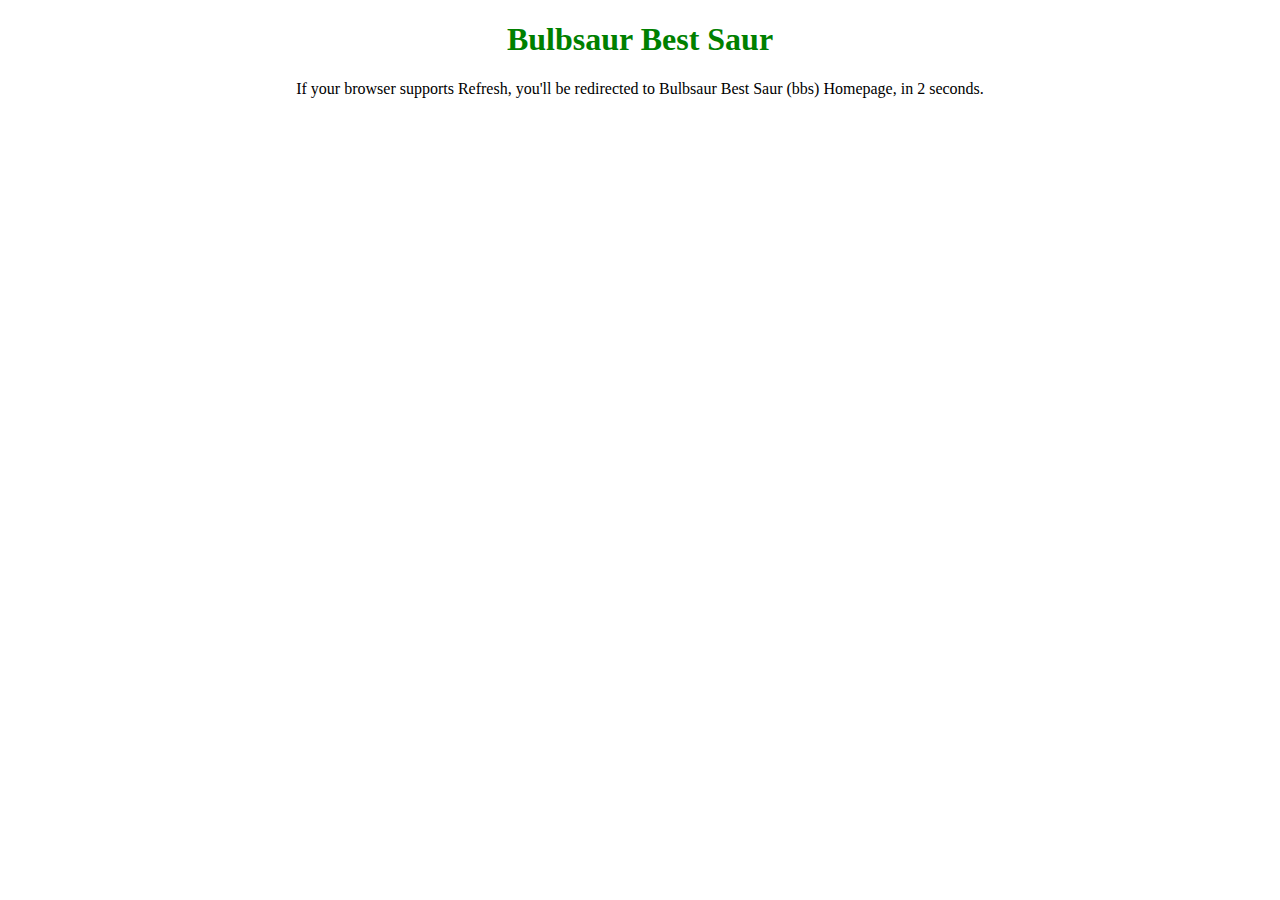
<file: index.html>
<!DOCTYPE html> 
<html> 
<head> 
    <title>HTML Redirect</title> 
    <meta http-equiv="Refresh" content="2; url='https://sirmuffinalot.github.io/bbs/BULB.html'" />
</head> 
<body> 
    <h1 style="text-align:center;color:green;"> 
         Bulbsaur Best Saur
    </h1> 
      
    <p style="text-align:center;"> 
        If your browser supports Refresh, 
        you'll be redirected to Bulbsaur Best Saur (bbs)
        Homepage, in 2 seconds. 
    </p> 
</body> 
</html>
</file>
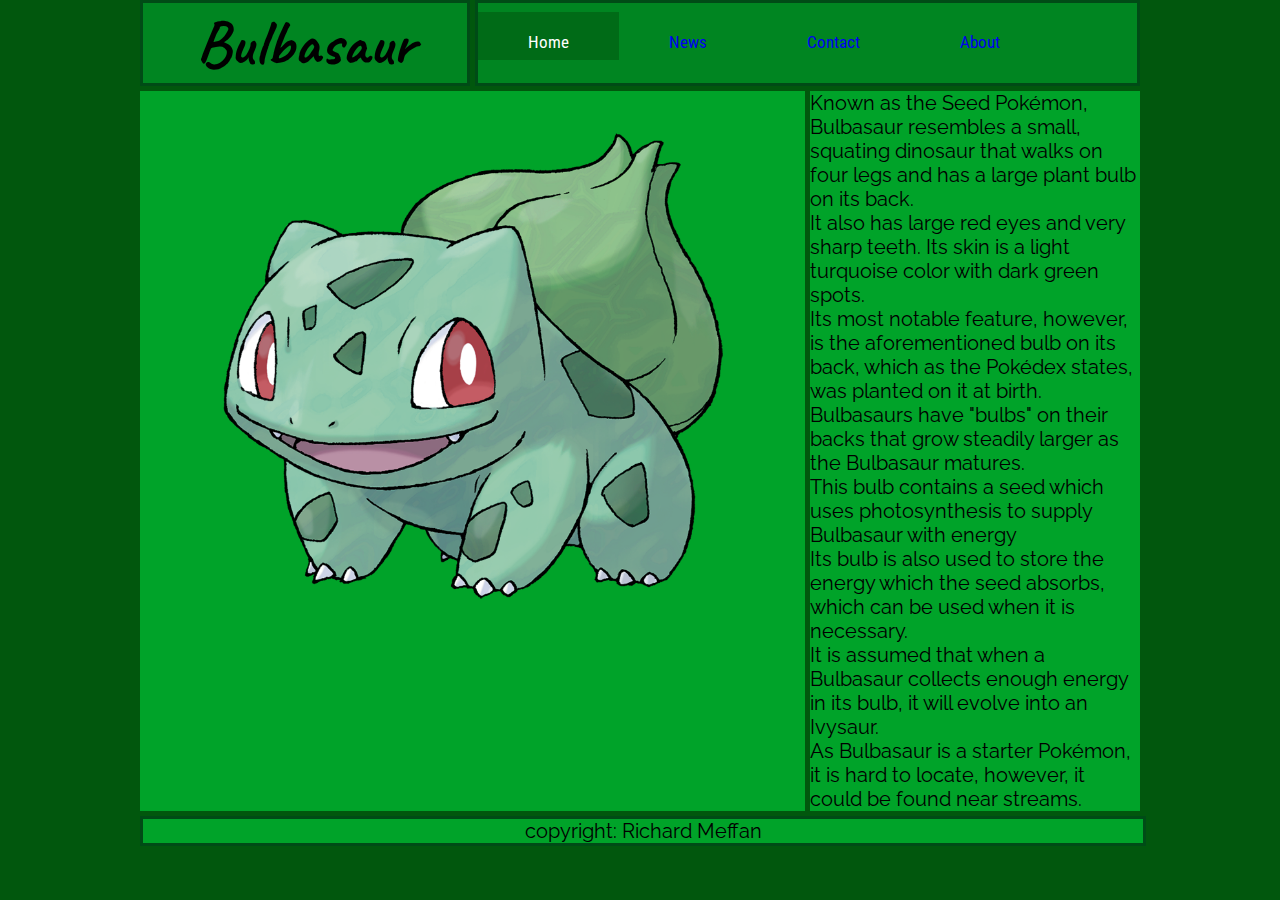
<file: BULB.html>
<!DOCTYPE html>
<html lang="en">
	<head>
		<meta charset="UTF-8">
		<meta name="description" content="Bulbasaur fan page">
		<meta name="keywords" content="Bulbasuar Able College Pokemon Pikachu Nintendo">
		<meta name="author" content="Abkle College">
		<meta name="viewport" content="width=device-width, initial-scale=1.0">
		<title>BULBASAUR</title>
		<link rel = 'stylesheet' type ="text/css" href ="195.css">
		<link rel="preconnect" href="https://fonts.gstatic.com">
		<link rel="preconnect" href="https://fonts.gstatic.com">
		<link rel="preconnect" href="https://fonts.gstatic.com">
		<link href="https://fonts.googleapis.com/css2?family=Raleway:ital,wght@1,300&display=swap" rel="stylesheet">
		<link href="https://fonts.googleapis.com/css2?family=Caveat&family=Odibee+Sans&display=swap" rel="stylesheet">
		<link href="https://fonts.googleapis.com/css2?family=Roboto+Condensed:wght@700&display=swap" rel="stylesheet">
	</head>
	<body>
		<div class="wrapper">
			<h1>Bulbasaur</h1>
			<nav>
				<ul>
					<li><a class="active" href="#home">Home</a></li>
					<li><a href="BULBNEWS.html">News</a></li>
					<li><a href="#contact">Contact</a></li>
					<li><a href="#about">About</a></li>
				</ul>
			</nav>
			<article>
				<img src="Bulbasaur.png" alt="Bulbasaur" style="width:500px;height:500px;" class="center">
			</article>
			<aside>
				Known as the Seed Pokémon,<br>
				Bulbasaur resembles a small, squating dinosaur that walks on four legs and has a large plant bulb on its back.<br> 
				It also has large red eyes and very sharp teeth. Its skin is a light turquoise color with dark green spots.<br> 
				Its most notable feature, however, is the aforementioned bulb on its back, which as the Pokédex states, was planted on it at birth.<br> 
				Bulbasaurs have "bulbs" on their backs that grow steadily larger as the Bulbasaur matures.<br> 
				This bulb contains a seed which uses photosynthesis to supply Bulbasaur with energy<br> 
				Its bulb is also used to store the energy which the seed absorbs, which can be used when it is necessary.<br> 
				It is assumed that when a Bulbasaur collects enough energy in its bulb, it will evolve into an Ivysaur.<br> 
				As Bulbasaur is a starter Pokémon, it is hard to locate, however, it could be found near streams.<br>
			</aside>
			<footer>
				copyright: Richard Meffan
		</div>
	</body>
</html>
</file>
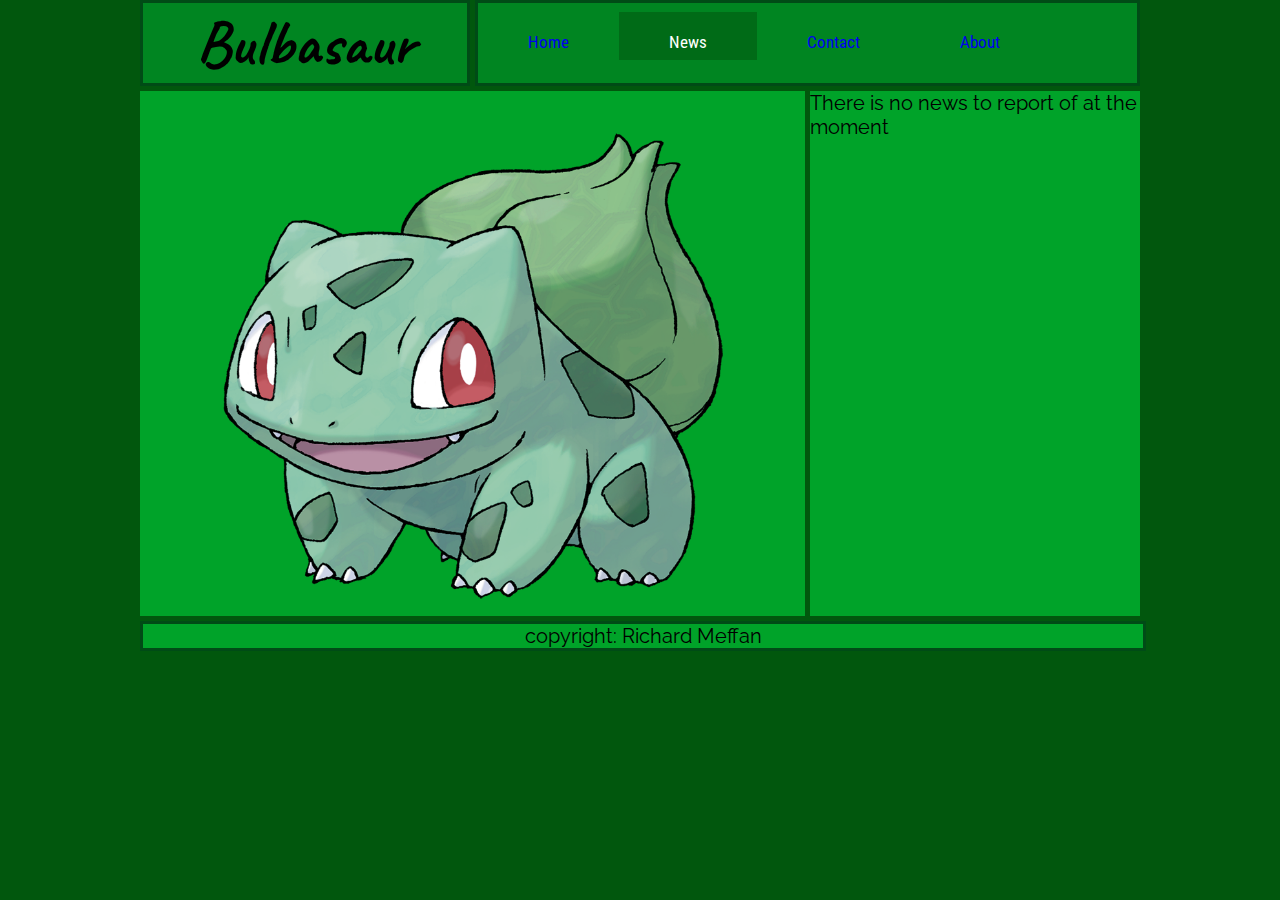
<file: BULBNEWS.html>
<!DOCTYPE html>
<html lang="en">
	<head>
		<meta charset="UTF-8">
		<meta name="description" content="Bulbasaur fan page">
		<meta name="keywords" content="Bulbasuar Able College Pokemon Pikachu Nintendo">
		<meta name="author" content="Abkle College">
		<meta name="viewport" content="width=device-width, initial-scale=1.0">
		<title>BULBASAUR</title>
		<link rel = 'stylesheet' type ="text/css" href ="195.css">
		<link rel="preconnect" href="https://fonts.gstatic.com">
		<link href="https://fonts.googleapis.com/css2?family=Raleway:ital,wght@1,300&display=swap" rel="stylesheet">
		<link href="https://fonts.googleapis.com/css2?family=Caveat&family=Odibee+Sans&display=swap" rel="stylesheet">
		<link href="https://fonts.googleapis.com/css2?family=Roboto+Condensed:wght@700&display=swap" rel="stylesheet">
	</head>
	<body>
		<div class="wrapper">
			<h1>Bulbasaur</h1>
			<nav>
				<ul>
					<li><a href="index.html">Home</a></li>
					<li><a class="active" href="#news"">News</a></li>
					<li><a href="#contact">Contact</a></li>
					<li><a href="#about">About</a></li>
				</ul>
			</nav>
			<article>
				<img src="Bulbasaur.png" alt="Bulbasaur" style="width:500px;height:500px;" class="center">
			</article>
			<aside>
				There is no news to report of at the moment<br>
			</aside>
			<footer>
				copyright: Richard Meffan
		</div>
	</body>
</html>
</file>
<file: 195.css>
*{
	margin: 0;
}

body{
	background-color:#01570d;
}

.wrapper{
	display:grid;
	grid-template-columns: 1fr 1fr 1fr;
	grid-template-rows: 2fr 15fr fr;
	max-width:1000px;
	grid-gap:5px;
	margin: 0 auto;
}

h1{
	background-color:#008521;
	border:3px solid #004b16;
	text-align:center;
	font-family: 'Caveat', cursive;
	font-size:4em;
}

nav{
	background-color:#008521;
	grid-column: 2 / span 2;
	border:3px solid #004b16;
	overflow:hidden;
	font:arial;
	font-size:3em;
	font-family: 'Roboto Condensed', sans-serif;
}

ul {
  list-style-type: none;
  margin: 0;
  padding: 0;
  overflow: hidden;
}

li {
  float: left;
}

li a {
  text-align: center;
  padding: 20px 50px;
  text-decoration: none;
  font-size: 17px;
}

nav a:hover{
	background-color: #00a329;
	color: black;
}

nav a.active {
  background-color: #006b17;
  color: white;
}

article{
	background-color:#00a329;
	grid-column: 1 /span 2;
	grid-row: 2;
}

img:hover {
  -webkit-transform: scaleX(-1);
  transform: scaleX(-1);
}

.center{
	display: block;
	margin-left: auto;
	margin-right: auto;
	padding-top:25px;
}

aside{
	background-color: #00a329;
	grid-column: 3;
	grid-row: 2;
	font-family: 'Raleway', sans-serif;
	font-size:1.25em;
}

footer{
	background-color:#00a329;
	width:100%;
	border:3px solid #004b16;
	grid-column:1/span 3;
	bottom:0;
	text-align:center;
	font-family: 'Raleway', sans-serif;
	font-size:1.25em;
}
</file>
